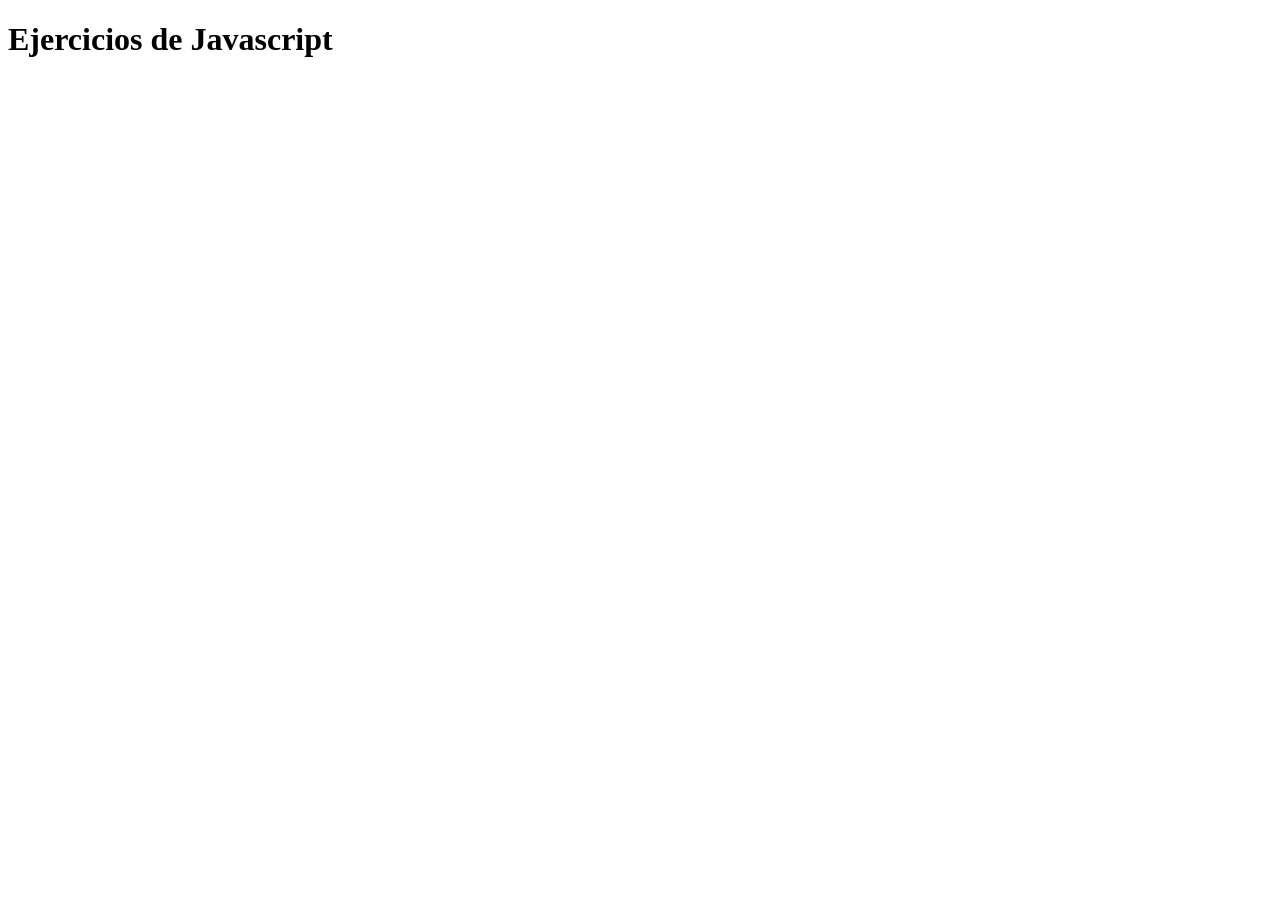
<file: index.html>
<!DOCTYPE html>
<html lang="en">
<head>
    <meta charset="UTF-8">
    <meta name="viewport" content="width=device-width, initial-scale=1.0">
    <title>Exercises Javascript</title>
</head>
<body>
    <h1>Ejercicios de Javascript</h1>
    <script src="array.js"></script>
    <script src="filter.js"></script>
    <script src="join.js"></script>
    <script src="map.js"></script>
    <script src="reduce.js"></script>
</body>
</html>
</file>
